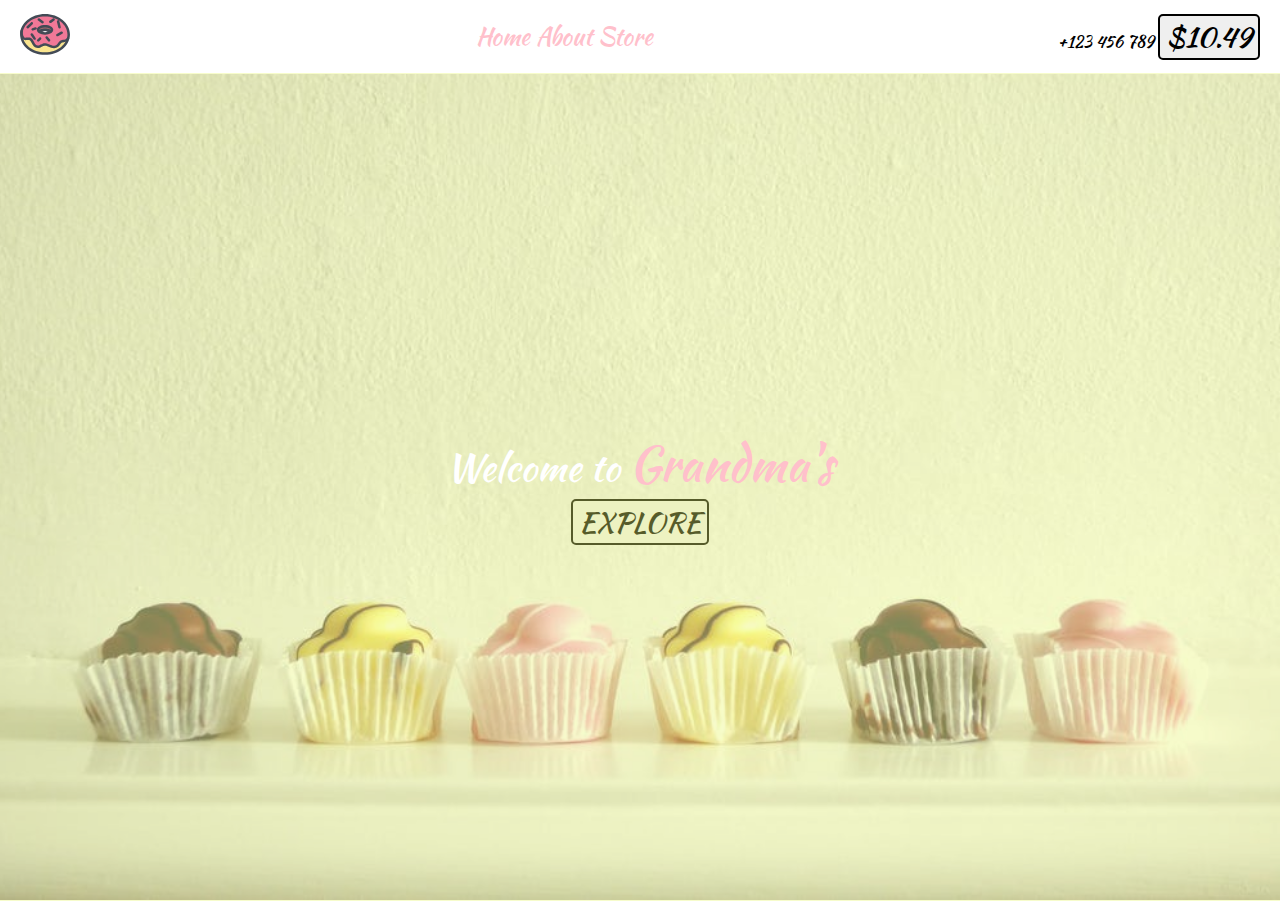
<file: index.html>
<!DOCTYPE html>

    <head>

<meta charset="utf-8">

<meta http-equiv="X-UA-Compatible" content="IE=edge"><script>/* <![CDATA[ */ accConf = {"events":{"endpointPaths":["/a8f4d8cd95e164917035b64b867a45dd"]}}; /* ]]> */</script>
 
 <title></title>

<meta name="description" content="">

<meta name="viewport" content="width=device-width, initial-scale=1">

<link rel="stylesheet" href="style.css">

<link rel="preconnect" href="https://fonts.gstatic.com">

<link href="https://fonts.googleapis.com/css2?family=Kaushan+Script&display=swap" rel="stylesheet">
    
	</head>
    
	<body>

<div class="flex-container">
     
	 
	 <div class="nav">
             
			 <div class="logo"><img src="logo.svg"></div>
             
			 <div class="menu"><a>Home</a> <a>About</a> <a>Store</a></div>
             
			 <div class="number">+123 456 789  <input type="button" value="$10.49"></div>

      
	  </div>
          
		  <div class="content">
          
		  <div class="text">Welcome to <span>Grandma's</span></div> 
        
		<div><input type="button" value="EXPLORE"></div>
       
	   </div>
      
	  </div>
        
   
   </body>


</html>
</file>
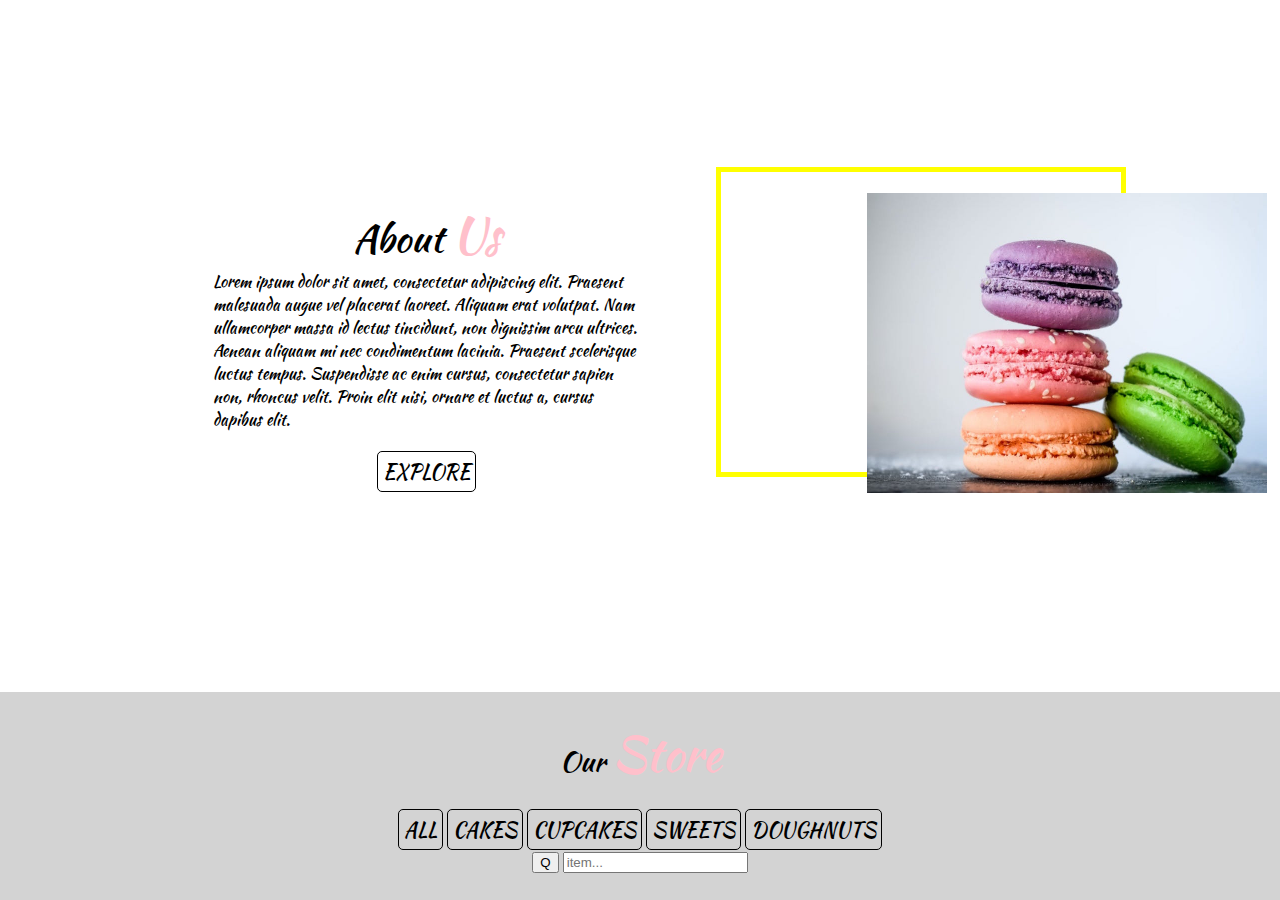
<file: explore.html>
<!DOCTYPE html>

    
	
<head>
    
	
	<meta charset="utf-8">
	
    
<meta http-equiv="X-UA-Compatible" content="IE=edge"><script></script>
    <title></title>
	
    <meta name="description" content="">
	
    <meta name="viewport" content="width=device-width, initial-scale=1">
	
    <link rel="stylesheet" href="explore-style.css">
	
    <link rel="preconnect" href="https://fonts.gstatic.com">
	
    <link href="https://fonts.googleapis.com/css2?family=Kaushan+Script&display=swap" rel="stylesheet">
	
    
	
</head>
   

<body>

    <div class="flex-container">
	
        <div class="content">
		
            <div class="left">
			
                 <div class="header">About <span>Us</span></div>
				 
                    <div class="about-us">Lorem ipsum dolor sit amet, consectetur adipiscing elit. Praesent malesuada augue vel placerat laoreet. Aliquam erat volutpat. Nam ullamcorper massa id lectus tincidunt, non dignissim arcu ultrices. Aenean aliquam mi nec condimentum lacinia. Praesent scelerisque luctus tempus. Suspendisse ac enim cursus, consectetur sapien non, rhoncus velit. Proin elit nisi, ornare et luctus a, cursus dapibus elit.</div>
                 <input type="button" value="EXPLORE">
				 
				 
				
              </div>
			  
           <div class="right">
		   
               <div class="img"><img src="footer-right-column.jpeg" width="400px" height="300px"> </div>   
			   
             </div>
			 
         </div>
		 
        <div class="footer">
		
             <div class="shop">Our <span>Store</span></div>
			 
          <div class="buttons"> <input type="button" value="ALL"> <input type="button" value="CAKES"> <input type="button" value="CUPCAKES"> <input type="button" value="SWEETS"> <input type="button" value="DOUGHNUTS"></div>
      <div class="searchbar"> <input type="button" value="Q"> <input type="search" placeholder="item..."></div>
	  
     
	 </div>
      
	  </div>
        
    
	
</body>
	
	
</html>
</file>
<file: style.css>
html, body


{
    margin: 0;
    width: 100%;
    height: 100%;
}




body


{
  font-family: 'Kaushan Script', cursive;
}



.flex-container

{
 display: flex;
 flex-direction: column;
 height: 100%;
 width: 100%;
}



.content

{
 background: url("header-background.jpeg") no-repeat center center fixed; 
 background-repeat: no-repeat;
 background-size: cover; 
 flex: 40 1 auto;
 display: flex;
 align-items: center;
 justify-content: center;
 flex-direction: column;
}



.content::before

{
 background-color: rgb(232, 248, 113, 0.37);
 content: '';
 display: block;
 height: 92%;
 position: absolute;
 width: 100%;
}


.nav

{
 flex: 1 1 auto;
 display: flex;
 align-items: center;
 justify-content: space-between;
 margin: 0 20px;
}


.text

{
 font-size: 38px;
 color: white;
 z-index:  5;
}


.text > span

{
 color: pink;
 font-size: 48px;
}



input

{
 border: 2px black solid;
 border-radius: 5px;
 font-size: 28px;
 font-family: 'Kaushan Script', cursive;
 z-index:  10;

}


.menu

{
	
color:pink;
font-size: 24px;

}
</file>
<file: explore-style.css>
html, body
{
  margin: 0;
  width: 100%;
  height: 100%;
}

body
{
  font-family: 'Kaushan Script', cursive;
}

.flex-container
{
  display: flex;
  flex-direction: column;
  height: 100%;
  width: 100%;
}

.content
{
  display: flex;
  flex-direction: row;
  height: 100%;
  width: 100%;
  align-items: center;
  justify-content: center;
}

.right
{
  display: flex;
  flex-direction: row;
  align-items: center;
  justify-content: center;
  height: 100%;
  width: 100%;
}

.right > img
{
    z-index: 5;
}

.img::before
{
  content: "";
  border: yellow 5px solid;
  position: absolute;
  width: 400px;
  height: 300px;
  right: 12vw;
  bottom: 47vh;
  z-index: -1;
}

.left
{
  display: flex;
  flex-direction: column;
  align-items: center;
  justify-content: center;
  height: 100%;
}

.header
{
  font-size: 38px;
  color: black;
  z-index:  5;
}

.header > span
{
  color: pink;
  font-size: 48px;
}

.about-us
{
  width: 50%;
}

.left > input, .buttons > input
{
  border: 1px black solid;
  border-radius: 5px;
  font-size: 20px;
  padding: 5px;
  font-family: 'Kaushan Script', cursive;
  z-index:  10;
  margin-top: 20px;
  background-color:rgba(76, 175, 80, 0.0);
}

.footer
{
  background-color: lightgrey;
  height: 30%;
  width: 100%;
  display: flex;
  flex-direction: column;
  align-items: center;
  justify-content: center;
}

.shop
{
  font-size: 28px;
}

.shop > span
{
  color: pink;
  font-size: 48px;
}
</file>
